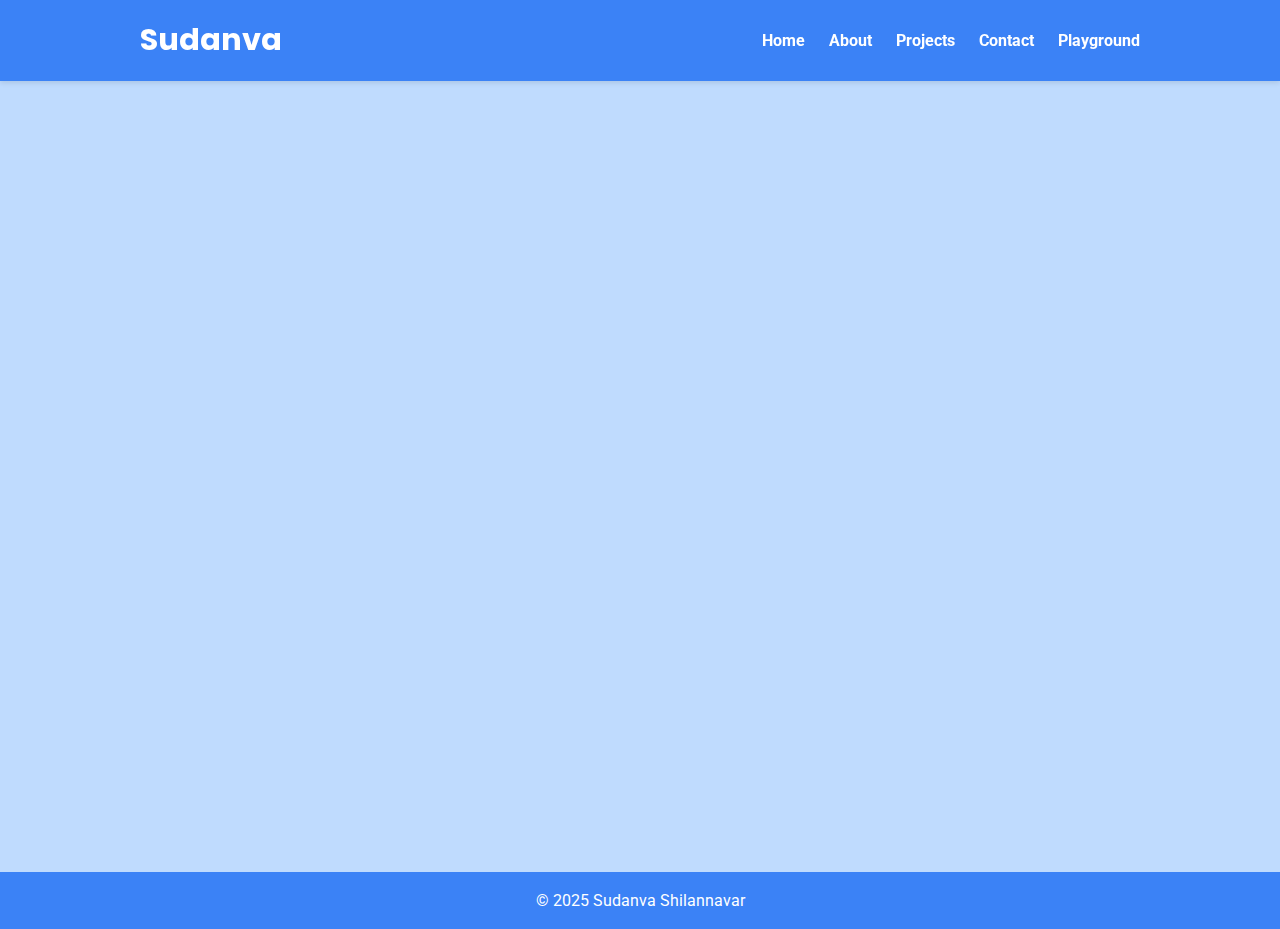
<file: contact-form.html>
<!DOCTYPE html>
<html lang="en">
<head>
    <meta charset="UTF-8">
    <meta name="viewport" content="width=device-width, initial-scale=1.0">
    <title>Sudanva Shilannavar | Contact Me Form</title>
    <link rel="stylesheet" href="styles.css">
    <link href="https://fonts.googleapis.com/css2?family=Poppins:wght@700&family=Roboto&display=swap" rel="stylesheet">
</head>
<body>
    <header>
        <nav>
            <h1><a href="index.html">Sudanva</a></h1>
            <ul>
                <li><a href="index.html#home">Home</a></li>
                <li><a href="index.html#about">About</a></li>
                <li><a href="index.html#projects">Projects</a></li>
                <li><a href="index.html#contact">Contact</a></li>
                <li><a href="playground.html">Playground</a></li>
            </ul>
        </nav>
    </header>

    <section id="contact-form" class="fade-in">
        <h2>Send Me a Message</h2>
        <p>Got a question, project idea, or just want to connect? Drop me a line.</p>
        <form id="messageForm" action="https://formspree.io/f/mkgjvnjv" method="POST">
            <div class="form-group">
                <label for="name">Name</label>
                <input type="text" id="name" name="name" placeholder="Your Name" required>
            </div>
            <div class="form-group">
                <label for="email">Email</label>
                <input type="email" id="email" name="email" placeholder="Your Email" required>
            </div>
            <div class="form-group">
                <label for="message">Message</label>
                <textarea id="message" name="message" placeholder="Your Message" rows="5" required></textarea>
            </div>
            <button type="submit">Send Message</button>
        </form>
        <p id="form-status"></p>
        <a href="index.html" class="back-link">Back to Home</a>
    </section>

    <footer>
        <p>© 2025 Sudanva Shilannavar</p>
    </footer>

    <script>
        // Basic form submission feedback (optional)
        document.getElementById('messageForm').addEventListener('submit', function(e) {
            e.preventDefault(); // Remove this if using Formspree directly
            const status = document.getElementById('form-status');
            status.innerText = 'Sending...';
            this.submit(); // Trigger form submission to Formspree
            setTimeout(() => {
                status.innerText = 'Message sent! I’ll get back to you soon.';
                this.reset();
            }, 1000);
        });
    </script>
</body>
</html>
</file>
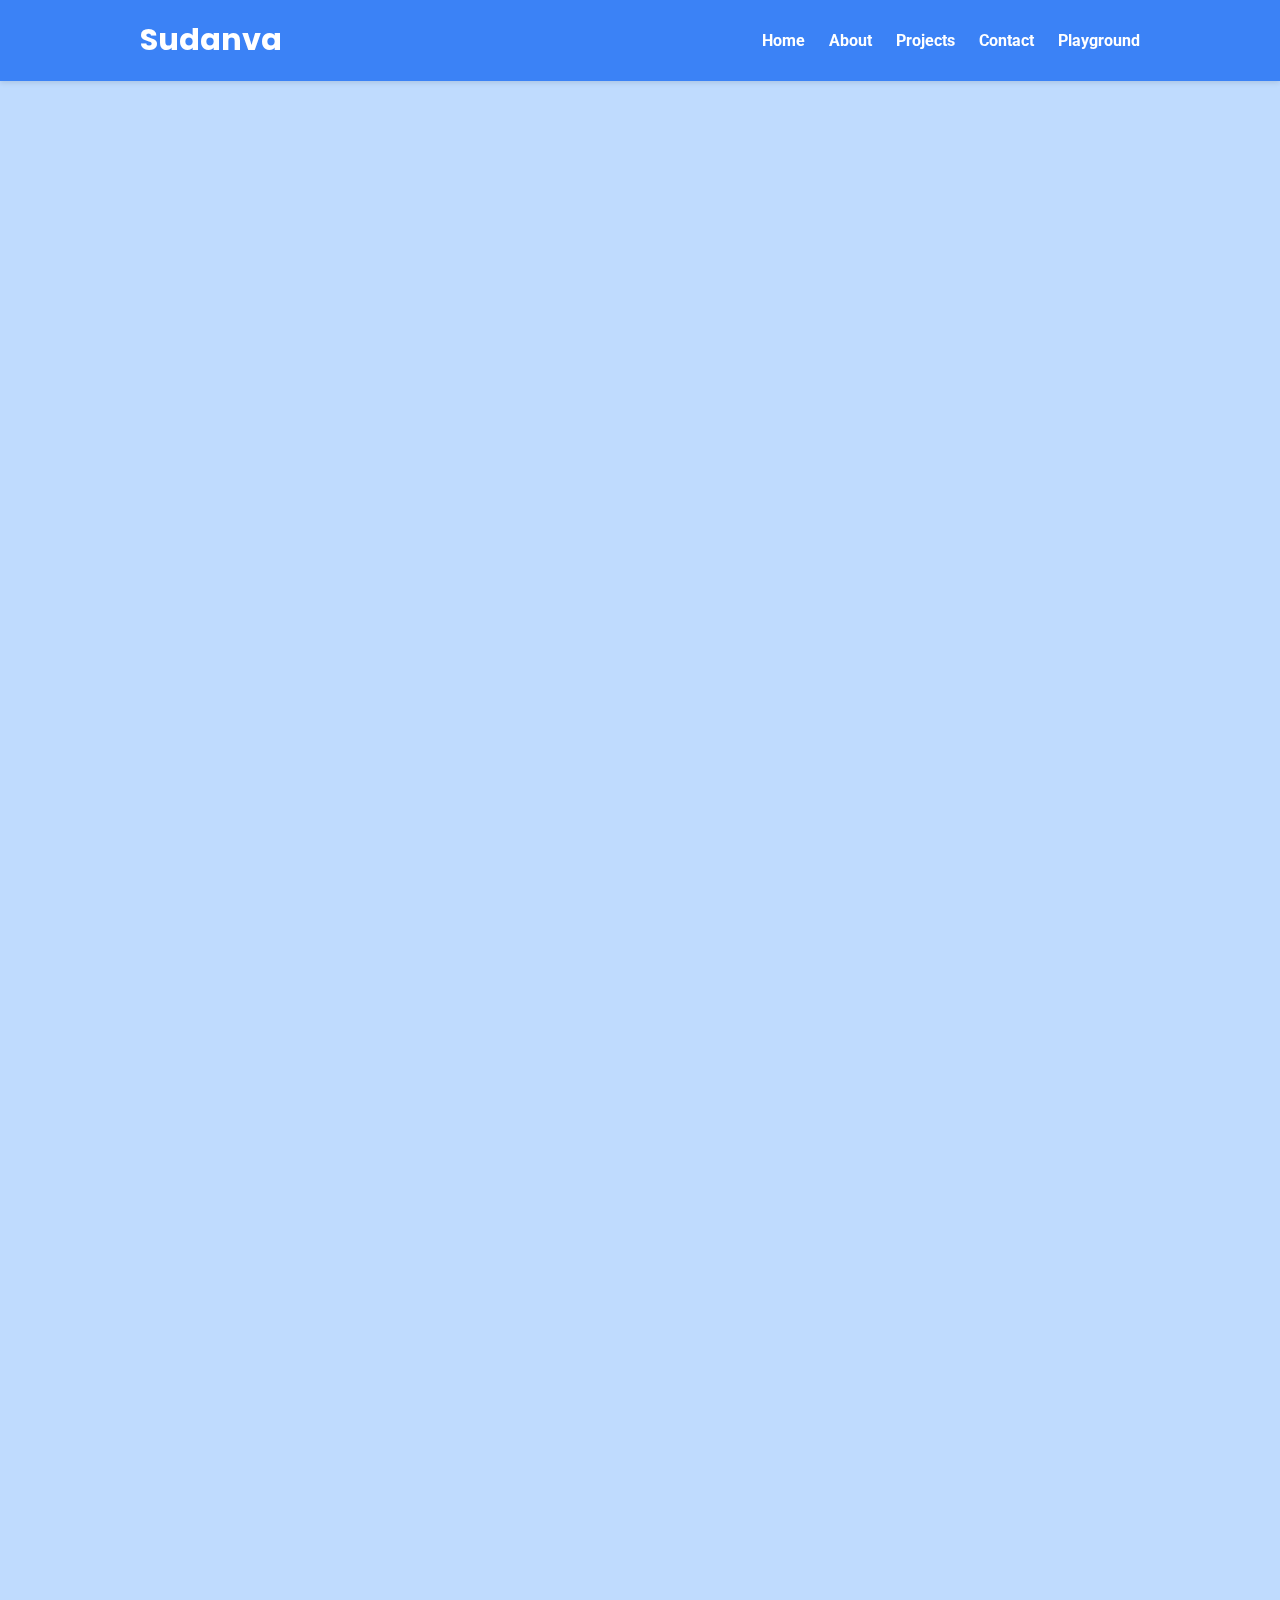
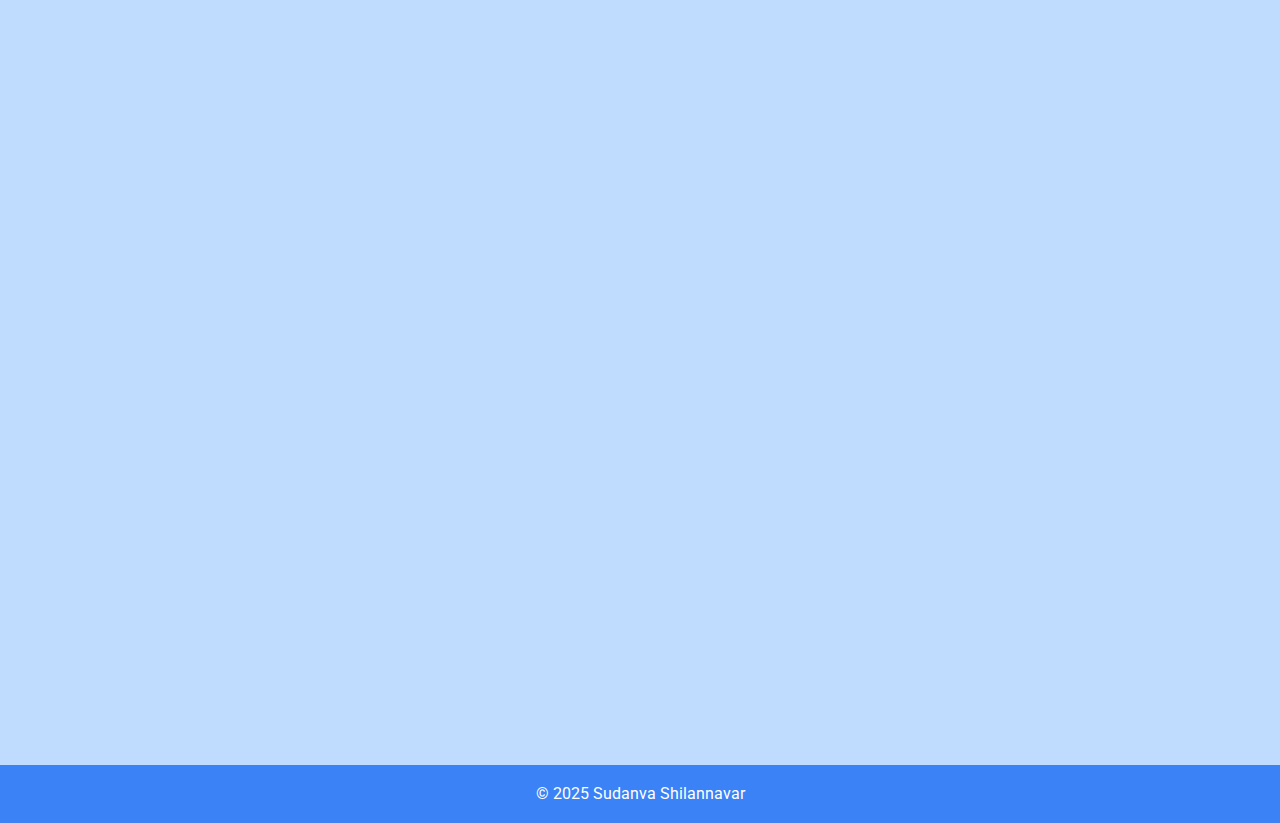
<file: playground.html>
<!DOCTYPE html>
<html lang="en">
<head>
    <meta charset="UTF-8">
    <meta name="viewport" content="width=device-width, initial-scale=1.0">
    <title>Sudanva Shilannavar | Interactive Code Playground</title>
    <link rel="stylesheet" href="styles.css">
    <link href="https://fonts.googleapis.com/css2?family=Poppins:wght@700&family=Roboto&display=swap" rel="stylesheet">
</head>
<body>
    <header>
        <nav>
            <h1><a href="index.html">Sudanva</a></h1>
            <ul>
                <li><a href="index.html#home">Home</a></li>
                <li><a href="index.html#about">About</a></li>
                <li><a href="index.html#projects">Projects</a></li>
                <li><a href="index.html#contact">Contact</a></li>
                <li><a href="playground.html">Playground</a></li>
            </ul>
        </nav>
    </header>

    <section id="playground" class="fade-in">
        <h2>Code Playground</h2>
        <p>Unleash my coding power—interact with these live demos.</p>
        <div class="playground-container">
            <!-- Existing Demos -->
            <div class="playground-item" id="color-changer">
                <h3>Color Changer</h3>
                <div class="code-display">
                    <pre>function changeColor() {
    document.getElementById('colorBox').style.backgroundColor = '#' + Math.floor(Math.random()*16777215).toString(16);
}</pre>
                </div>
                <div class="output">
                    <div id="colorBox" class="color-box"></div>
                    <button onclick="changeColor()">Change Color</button>
                </div>
            </div>
            <div class="playground-item" id="text-animator">
                <h3>Text Animator</h3>
                <div class="code-display">
                    <pre>document.getElementById('textInput').addEventListener('input', function() {
    let text = this.value;
    document.getElementById('outputText').innerText = text;
    document.getElementById('outputText').classList.add('bounce');
});</pre>
                </div>
                <div class="output">
                    <input id="textInput" placeholder="Type here">
                    <p id="outputText"></p>
                </div>
            </div>
            <div class="playground-item" id="calculator">
                <h3>Simple Calculator</h3>
                <div class="code-display">
                    <pre>function calculate() {
    let num1 = Number(document.getElementById('num1').value);
    let num2 = Number(document.getElementById('num2').value);
    document.getElementById('calcResult').innerText = num1 + num2;
}</pre>
                </div>
                <div class="output">
                    <input id="num1" type="number" placeholder="Num 1">
                    <input id="num2" type="number" placeholder="Num 2">
                    <button onclick="calculate()">Add</button>
                    <p id="calcResult"></p>
                </div>
            </div>
            <div class="playground-item" id="pattern-generator">
                <h3>Pattern Generator</h3>
                <div class="code-display">
                    <pre>function generatePattern() {
    let ctx = document.getElementById('patternCanvas').getContext('2d');
    ctx.clearRect(0, 0, 200, 200);
    for (let i = 0; i < 10; i++) {
        ctx.fillStyle = '#' + Math.floor(Math.random()*16777215).toString(16);
        ctx.fillRect(i * 20, i * 20, 20, 20);
    }
}</pre>
                </div>
                <div class="output">
                    <canvas id="patternCanvas" width="200" height="200"></canvas>
                    <button onclick="generatePattern()">Generate</button>
                </div>
            </div>
            <!-- New Python-Inspired Demos -->
            <div class="playground-item" id="fizzbuzz">
                <h3>FizzBuzz (Python Style)</h3>
                <div class="code-display">
                    <pre># Python: for i in range(1, n+1):
#     print("FizzBuzz" if i % 15 == 0 else "Fizz" if i % 3 == 0 else "Buzz" if i % 5 == 0 else i)
function fizzBuzz() {
    let n = Number(document.getElementById('fizzInput').value);
    let result = '';
    for (let i = 1; i <= n; i++) {
        result += (i % 15 === 0 ? 'FizzBuzz' : i % 3 === 0 ? 'Fizz' : i % 5 === 0 ? 'Buzz' : i) + '<br>';
    }
    document.getElementById('fizzResult').innerHTML = result;
}</pre>
                </div>
                <div class="output">
                    <input id="fizzInput" type="number" placeholder="Enter a number" min="1">
                    <button onclick="fizzBuzz()">Run</button>
                    <div id="fizzResult"></div>
                </div>
            </div>
            <div class="playground-item" id="prime-checker">
                <h3>Prime Checker (Python Style)</h3>
                <div class="code-display">
                    <pre># Python: def is_prime(n):
#     if n < 2: return False
#     for i in range(2, int(n ** 0.5) + 1):
#         if n % i == 0: return False
#     return True
function checkPrime() {
    let n = Number(document.getElementById('primeInput').value);
    let isPrime = n >= 2;
    for (let i = 2; i <= Math.sqrt(n) && isPrime; i++) {
        if (n % i === 0) isPrime = false;
    }
    document.getElementById('primeResult').innerText = isPrime ? `${n} is prime!` : `${n} is not prime.`;
}</pre>
                </div>
                <div class="output">
                    <input id="primeInput" type="number" placeholder="Enter a number" min="1">
                    <button onclick="checkPrime()">Check</button>
                    <p id="primeResult"></p>
                </div>
            </div>
            <!-- New C-Inspired Demo -->
            <div class="playground-item" id="memory-game">
                <h3>Memory Game (C Style)</h3>
                <div class="code-display">
                    <pre>// C: int arr[4]; // Manual memory allocation
// Simulate memory with an array and random values
function startMemoryGame() {
    let sequence = Array(4).fill().map(() => Math.floor(Math.random() * 4) + 1);
    let display = document.getElementById('memoryDisplay');
    display.innerHTML = sequence.join(' ') + '<br>Memorize this!';
    setTimeout(() => {
        display.innerText = 'Guess the sequence!';
        document.getElementById('memoryInput').style.display = 'block';
        document.getElementById('memorySubmit').style.display = 'block';
        window.currentSequence = sequence;
    }, 2000);
}
function checkMemory() {
    let guess = document.getElementById('memoryInput').value.split(' ').map(Number);
    let result = guess.join('') === window.currentSequence.join('') ? 'Correct!' : 'Wrong!';
    document.getElementById('memoryResult').innerText = result;
}</pre>
                </div>
                <div class="output">
                    <div id="memoryDisplay"></div>
                    <input id="memoryInput" placeholder="Enter 4 numbers (e.g., 1 2 3 4)" style="display: none;">
                    <button id="memorySubmit" onclick="checkMemory()" style="display: none;">Submit</button>
                    <p id="memoryResult"></p>
                    <button onclick="startMemoryGame()">Start Game</button>
                </div>
            </div>
        </div>
    </section>

    <footer>
        <p>© 2025 Sudanva Shilannavar</p>
    </footer>

    <script>
        function changeColor() {
            document.getElementById('colorBox').style.backgroundColor = '#' + Math.floor(Math.random() * 16777215).toString(16);
        }

        document.getElementById('textInput').addEventListener('input', function() {
            let text = this.value;
            let output = document.getElementById('outputText');
            output.innerText = text;
            output.classList.add('bounce');
            setTimeout(() => output.classList.remove('bounce'), 1000);
        });

        function calculate() {
            let num1 = Number(document.getElementById('num1').value);
            let num2 = Number(document.getElementById('num2').value);
            document.getElementById('calcResult').innerText = `Result: ${num1 + num2}`;
        }

        function generatePattern() {
            let canvas = document.getElementById('patternCanvas');
            let ctx = canvas.getContext('2d');
            ctx.clearRect(0, 0, canvas.width, canvas.height);
            for (let i = 0; i < 10; i++) {
                ctx.fillStyle = '#' + Math.floor(Math.random() * 16777215).toString(16);
                ctx.fillRect(i * 20, i * 20, 20, 20);
            }
        }

        function fizzBuzz() {
            let n = Number(document.getElementById('fizzInput').value);
            let result = '';
            for (let i = 1; i <= n && i <= 20; i++) { // Cap at 20 for display
                result += (i % 15 === 0 ? 'FizzBuzz' : i % 3 === 0 ? 'Fizz' : i % 5 === 0 ? 'Buzz' : i) + '<br>';
            }
            document.getElementById('fizzResult').innerHTML = result || 'Enter a number!';
        }

        function checkPrime() {
            let n = Number(document.getElementById('primeInput').value);
            let isPrime = n >= 2;
            for (let i = 2; i <= Math.sqrt(n) && isPrime; i++) {
                if (n % i === 0) isPrime = false;
            }
            document.getElementById('primeResult').innerText = n ? (isPrime ? `${n} is prime!` : `${n} is not prime.`) : 'Enter a number!';
        }

        function startMemoryGame() {
            let sequence = Array(4).fill().map(() => Math.floor(Math.random() * 4) + 1);
            let display = document.getElementById('memoryDisplay');
            display.innerHTML = sequence.join(' ') + '<br>Memorize this!';
            setTimeout(() => {
                display.innerText = 'Guess the sequence!';
                document.getElementById('memoryInput').style.display = 'block';
                document.getElementById('memorySubmit').style.display = 'block';
                window.currentSequence = sequence;
            }, 2000);
        }

        function checkMemory() {
            let guess = document.getElementById('memoryInput').value.split(' ').map(Number);
            let result = guess.join('') === window.currentSequence.join('') ? 'Correct!' : 'Wrong!';
            document.getElementById('memoryResult').innerText = result;
        }
    </script>
</body>
</html>
</file>
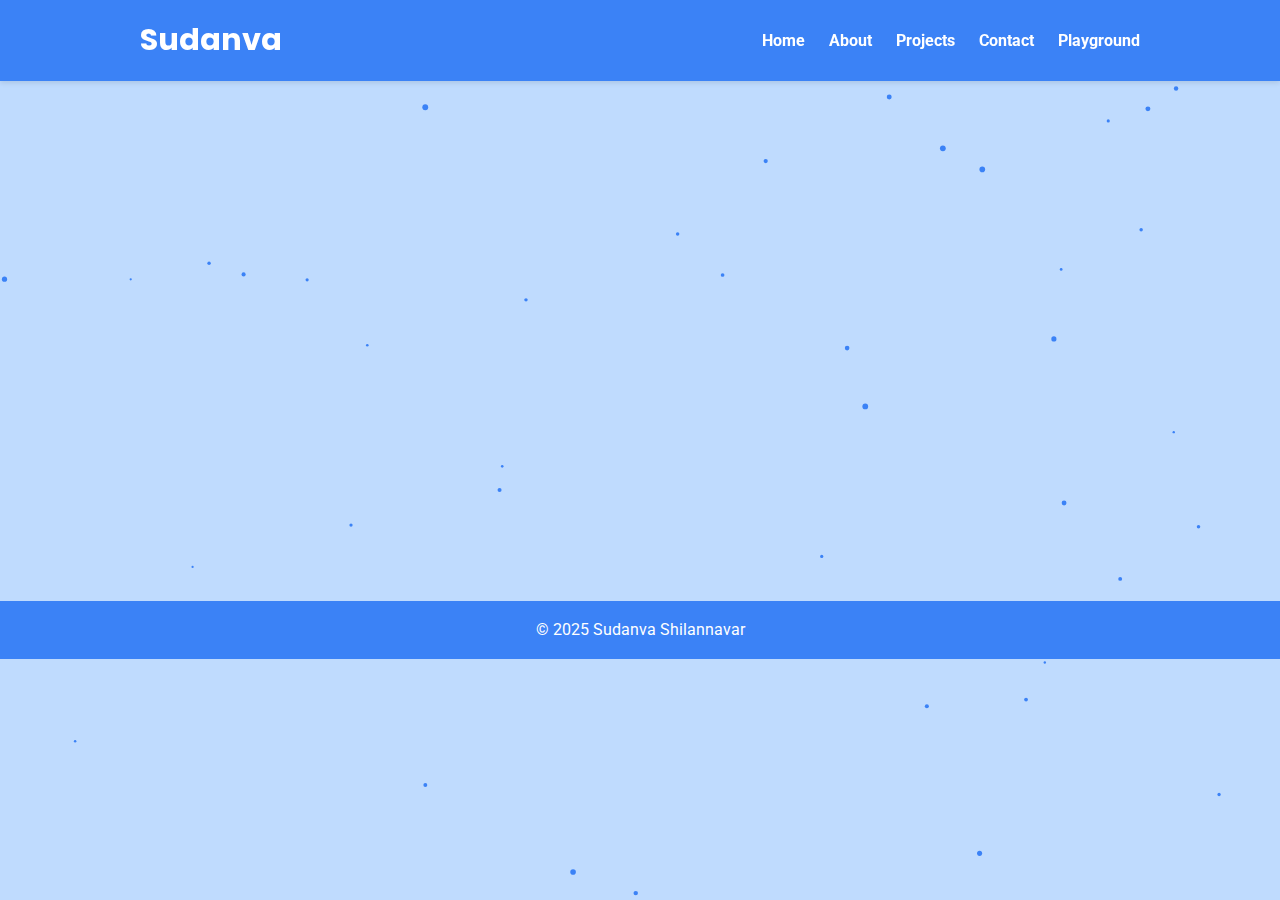
<file: vision.html>
<!DOCTYPE html>
<html lang="en">
<head>
    <meta charset="UTF-8">
    <meta name="viewport" content="width=device-width, initial-scale=1.0">
    <title>Sudanva Shilannavar | Vision Board & Future Goals</title>
    <link rel="stylesheet" href="styles.css">
    <link href="https://fonts.googleapis.com/css2?family=Poppins:wght@700&family=Roboto&display=swap" rel="stylesheet">
</head>
<body>
    <header>
        <nav>
            <h1><a href="index.html">Sudanva</a></h1>
            <ul>
                <li><a href="index.html#home">Home</a></li>
                <li><a href="index.html#about">About</a></li>
                <li><a href="index.html#projects">Projects</a></li>
                <li><a href="index.html#contact">Contact</a></li>
                <li><a href="playground.html">Playground</a></li>
            </ul>
        </nav>
    </header>

    <section id="vision" class="fade-in">
        <h2>Vision Board</h2>
        <p>My roadmap to greatness—dreams, inspirations, and the future I’m building.</p>
        <div class="vision-grid">
            <div class="vision-item">
                <div class="front">
                    <h3>Full-Stack Mastery</h3>
                </div>
                <div class="back">
                    <p>Launch a full-stack app by 2026—front to back, unstoppable.</p>
                </div>
            </div>
            <div class="vision-item">
                <div class="front">
                    <h3>3D Design</h3>
                </div>
                <div class="back">
                    <p>Master 3D modeling for next-level UI/UX.</p>
                </div>
            </div>
            <div class="vision-item">
                <div class="front">
                    <h3>AI Tool</h3>
                </div>
                <div class="back">
                    <p>Build an AI-powered app that changes the game.</p>
                </div>
            </div>
            <div class="vision-item">
                <div class="front">
                    <h3>Inspiration: Minimalism</h3>
                </div>
                <div class="back">
                    <p>Clean, bold designs drive my work—less is more.</p>
                </div>
            </div>
        </div>
        <a href="index.html" class="back-link">Back to Home</a>
    </section>

    <footer>
        <p>© 2025 Sudanva Shilannavar</p>
    </footer>

    <script>
        // Simple particle effect (optional)
        const canvas = document.createElement('canvas');
        document.body.appendChild(canvas);
        canvas.style.position = 'fixed';
        canvas.style.top = '0';
        canvas.style.left = '0';
        canvas.style.zIndex = '-1';
        const ctx = canvas.getContext('2d');
        canvas.width = window.innerWidth;
        canvas.height = window.innerHeight;

        const particles = [];
        for (let i = 0; i < 50; i++) {
            particles.push({
                x: Math.random() * canvas.width,
                y: Math.random() * canvas.height,
                radius: Math.random() * 2 + 1,
                speed: Math.random() * 0.5 + 0.1
            });
        }

        function animate() {
            ctx.clearRect(0, 0, canvas.width, canvas.height);
            particles.forEach(p => {
                ctx.beginPath();
                ctx.arc(p.x, p.y, p.radius, 0, Math.PI * 2);
                ctx.fillStyle = '#3B82F6';
                ctx.fill();
                p.y -= p.speed;
                if (p.y < 0) p.y = canvas.height;
            });
            requestAnimationFrame(animate);
        }
        animate();
    </script>
</body>
</html>
</file>
<file: styles.css>
/* Reset */
* {
    margin: 0;
    padding: 0;
    box-sizing: border-box;
}

body {
    font-family: 'Roboto', sans-serif;
    background-color: #BFDBFE; /* Light blue background */
    color: #333;
    line-height: 1.6;
}

/* Sticky Header */
header {
    position: sticky;
    top: 0;
    background-color: #3B82F6;/* Blue header */
    padding: 1rem 2rem;
    box-shadow: 0 2px 5px rgba(0, 0, 0, 0.1);
    z-index: 1000;
}

nav {
    display: flex;
    justify-content: space-between;
    align-items: center;
    max-width: 1000px;
    margin: 0 auto;
}

nav h1 {
    font-family: 'Poppins', sans-serif;
    font-size: 1.9rem;
    color: #FFFFFF;
    /* White text */
}

nav ul {
    list-style: none;
    display: flex;
    gap: 1.5rem;
}

nav a {
    color: #FFFFFF;/* White links */
    text-decoration: none;
    font-weight: bold;
}
nav h1 a {
    color: #FFFFFF; /* White text for logo link */
    text-decoration: none;
}

nav a:hover {
    color: #BFDBFE;
    /* Light blue on hover */
}

/* Hero Section */
.hero {
    background-color: #FFFFFF;
    /* White background */
    color: #3B82F6;
    /* Blue text */
    text-align: center;
    padding: 4rem 2rem;
}

.hero-content h2 {
    font-family: 'Poppins', sans-serif;
    font-size: 2.5rem;
}

.hero-content p {
    font-size: 1.2rem;
    margin: 0.5rem 0 1rem;
}

.avatar {
    width: 150px;
    height: 150px;
    border-radius: 50%;
    border: 3px solid #3B82F6;
    /* Blue border */
}

.avatar:hover {
    transform: rotate(360deg) scale(1.1);
    transition: 0.5s;
    box-shadow: 0 2px 5px rgba(0, 0, 0, 0.3);
}

/* Sections */
section {
    padding: 3rem 2rem;
    max-width: 1000px;
    margin: 0 auto;
    background-color: #FFFFFF;
    /* White section backgrounds */
    margin-bottom: 1rem;
    border-radius: 8px;
}

h2 {
    font-family: 'Poppins', sans-serif;
    font-size: 2rem;
    color: #3B82F6;
    /* Blue headings */
    margin-bottom: 1rem;
}

/* About */
.skills {
    list-style: disc;
    margin-left: 2rem;
    margin-top: 1rem;
    color: #333;
}

.skills li {
    transition: 0.2s;
    cursor: default;
}

.skills li:hover {
    color: #3B82F6;
    transform: scale(1.03);

}

/* Projects */
.project-grid {
    display: grid;
    grid-template-columns: repeat(auto-fit, minmax(250px, 1fr));
    gap: 2rem;
    margin-top: 1rem;
}

.project-item {
    background-color: #BFDBFE;
    /* Light blue project cards */
    padding: 1.5rem;
    border-radius: 8px;
    box-shadow: 0 2px 5px rgba(0, 0, 0, 0.1);
    transition: all 0.3s ease;
    /* Smooth transition for hover */
    display: flex;
    /* Make project-item a flex container */
    flex-direction: column;
    /* Stack content vertically */
    justify-content: space-between;
    /* Push links to bottom */
    min-height: 200px;
    /* Ensure consistent height for alignment */
}

.project-item:hover {
    box-shadow: 0 4px 10px rgba(0, 0, 0, 0.2);
    /* Stronger shadow on hover */
    transform: scale(1.05);
    /* Subtle scale */
}

.project-item h3 {
    font-family: 'Poppins', sans-serif;
    font-size: 1.3rem;
    color: #3B82F6;
    /* Blue project titles */
}

.project-item p {
    flex-grow: 1;
    /* Allow description to take up available space */
    margin: 0.5rem 0;
    /* Add some spacing */
}

.project-links {
    display: flex;
    justify-content: space-between;
    /* Details left, Preview right */
    margin-top: 1rem;
    /* Space above links */
}

.project-links a {
    color: #3B82F6;
    /* Blue links */
    text-decoration: none;
    font-weight: bold;
}

.project-links a:hover {
    text-decoration: underline;
}

/* Blog Highlights */
.blog-grid {
    display: grid;
    grid-template-columns: repeat(auto-fit, minmax(250px, 1fr));
    gap: 2rem;
    margin-top: 1rem;
}

.blog-item {
    background-color: #BFDBFE; /* Light blue cards */
    padding: 1.5rem;
    border-radius: 8px;
    box-shadow: 0 2px 5px rgba(0, 0, 0, 0.1);
    transition: all 0.3s ease;
}

.blog-item:hover {
    box-shadow: 0 4px 10px rgba(0, 0, 0, 0.2);
    transform: scale(1.05);
}

.blog-item h3 {
    font-family: 'Poppins', sans-serif;
    font-size: 1.3rem;
    color: #3B82F6; /* Blue titles */
    margin-bottom: 0.5rem;
}

.blog-item p {
    margin-bottom: 1rem;
}

.read-more {
    color: #3B82F6; /* Blue link */
    text-decoration: none;
    font-weight: bold;
}

.read-more:hover {
    text-decoration: underline;
}

/* Favorites */
.favorites-list {
    margin-top: 1rem;
    list-style: none;
    color: #333;
}

/* Contact Section */
#contact {
    padding: 3rem 2rem;
    max-width: 1000px;
    margin: 0 auto;
    background-color: #FFFFFF;
    margin-bottom: 1rem;
    border-radius: 8px;
}

.contact-container {
    display: flex;
    justify-content: space-between; /* Left and right alignment */
    align-items: flex-start; /* Align tops of both sides */
    gap: 2rem; /* Space between left and right */
}

.contact-left, .contact-right {
    flex: 1; /* Equal width for both sides */
}

#contact a {
    color: #3B82F6; /* Blue links */
    text-decoration: none;
}

#contact a:hover {
    text-decoration: underline;
}

/* Playground Specific */
#playground {
    padding: 3rem 2rem;
    max-width: 1200px;
    margin: 1rem auto;
    background-color: #FFFFFF;
    border-radius: 8px;
    box-shadow: 0 4px 15px rgba(0, 0, 0, 0.1);
}

#playground h2 {
    font-size: 2.5rem;
    text-align: center;
    margin-bottom: 0.5rem;
}

#playground p {
    text-align: center;
    font-size: 1.2rem;
    margin-bottom: 2rem;
}

.playground-container {
    display: grid;
    grid-template-columns: repeat(auto-fit, minmax(300px, 1fr));
    gap: 2rem;
}

.playground-item {
    background-color: #BFDBFE;
    padding: 2rem;
    border-radius: 12px;
    box-shadow: 0 4px 10px rgba(0, 0, 0, 0.1);
    transition: all 0.3s ease;
    border: 2px solid #3B82F6;
}

.playground-item:hover {
    transform: translateY(-5px);
    box-shadow: 0 8px 20px rgba(0, 0, 0, 0.2);
}

.playground-item h3 {
    font-family: 'Poppins', sans-serif;
    font-size: 1.5rem;
    color: #3B82F6;
    margin-bottom: 1rem;
    text-align: center;
}

.code-display {
    background-color: #FFFFFF;
    padding: 1rem;
    border-radius: 8px;
    font-family: monospace;
    font-size: 0.9rem;
    margin-bottom: 1.5rem;
    overflow-x: auto;
    border-left: 4px solid #3B82F6;
}

.output {
    text-align: center;
    padding: 1rem;
}

.output button, .output input {
    padding: 0.6rem 1.2rem;
    background-color: #3B82F6;
    color: #FFFFFF;
    border: none;
    border-radius: 6px;
    cursor: pointer;
    margin: 0.5rem;
    font-weight: bold;
}

.output button:hover, .output input:focus {
    background-color: #2563EB;
    outline: none;
}

.color-box {
    width: 100px;
    height: 100px;
    margin: 0 auto 1rem;
    background-color: #3B82F6;
    border-radius: 8px;
    transition: background-color 0.3s ease;
}

#outputText, #calcResult, #primeResult, #memoryResult {
    margin-top: 1rem;
    color: #3B82F6;
    font-size: 1.2rem;
    font-weight: bold;
}

#fizzResult {
    margin-top: 1rem;
    color: #3B82F6;
    font-size: 1rem;
    line-height: 1.4;
    max-height: 150px;
    overflow-y: auto;
}

#memoryDisplay {
    margin-bottom: 1rem;
    color: #3B82F6;
    font-size: 1.2rem;
}

#patternCanvas {
    border: 1px solid #3B82F6;
    border-radius: 4px;
    margin-bottom: 1rem;
}

@keyframes bounce {
    0%, 100% { transform: translateY(0); }
    50% { transform: translateY(-15px); }
}

.bounce {
    animation: bounce 0.5s ease;
}



/* Vision Specific */
#vision {
    padding: 3rem 2rem;
    max-width: 1200px;
    margin: 1rem auto;
    background-color: #FFFFFF;
    border-radius: 8px;
    box-shadow: 0 4px 15px rgba(0, 0, 0, 0.1);
    position: relative;
    overflow: hidden;
}

#vision h2 {
    font-size: 2.5rem;
    text-align: center;
    color: #3B82F6;
    margin-bottom: 0.5rem;
}

#vision p {
    text-align: center;
    font-size: 1.2rem;
    margin-bottom: 2rem;
}

.vision-grid {
    display: grid;
    grid-template-columns: repeat(auto-fit, minmax(250px, 1fr));
    gap: 2rem;
}

.vision-item {
    perspective: 1000px;
    height: 200px;
    cursor: pointer;
}

.vision-item .front, .vision-item .back {
    position: absolute;
    width: 100%;
    height: 100%;
    backface-visibility: hidden;
    transition: transform 0.6s;
    background-color: #BFDBFE;
    border-radius: 12px;
    padding: 1.5rem;
    box-shadow: 0 4px 10px rgba(0, 0, 0, 0.1);
    border: 2px solid #3B82F6;
}

.vision-item .front {
    z-index: 2;
    transform: rotateY(0deg);
}

.vision-item .back {
    transform: rotateY(180deg);
}

.vision-item:hover .front {
    transform: rotateY(-180deg);
}

.vision-item:hover .back {
    transform: rotateY(0deg);
}

.vision-item h3 {
    font-family: 'Poppins', sans-serif;
    font-size: 1.5rem;
    color: #3B82F6;
    text-align: center;
    margin-bottom: 0.5rem;
}

.vision-item p {
    font-size: 1rem;
    text-align: center;
    color: #333;
}

.back-link {
    display: block;
    text-align: center;
    margin-top: 2rem;
    color: #3B82F6;
    text-decoration: none;
    font-weight: bold;
}

.back-link:hover {
    text-decoration: underline;
}

/* Responsive */
@media (max-width: 600px) {
    .contact-container {
        flex-direction: column; /* Stack vertically on small screens */
        gap: 1rem;
    }
}
/* Footer */
footer {
    text-align: center;
    padding: 1rem;
    background-color: #3B82F6;
    /* Blue footer */
    color: #FFFFFF;
    /* White text */
}

/* Fade-in Animation */
.fade-in {
    opacity: 0;
    animation: fadeIn 1s ease-in forwards;
}

/* Skills Showcase */
.skills-grid {
    display: grid;
    grid-template-columns: repeat(auto-fit, minmax(200px, 1fr));
    gap: 1.5rem;
    margin-top: 1rem;
}

.skill-item {
    background-color: #BFDBFE;
    padding: 1rem;
    border-radius: 8px;
    text-align: center;
    cursor: default;
}
.skill-item:hover {
    transform: translateY(-5px);
    box-shadow: 0 4px 10px rgba(0, 0, 0, 0.2);
    transition: 0.3s;
}
.skill-item h3 {
    color: #3B82F6;
    font-family: 'Poppins', sans-serif;
}

/* Timeline */
.timeline {
    margin-top: 1rem;
}

.timeline-item {
    background-color: #BFDBFE;
    padding: 1rem;
    margin-bottom: 1rem;
    border-left: 4px solid #3B82F6;
}
.timeline-item:hover {
    background-color: #d3e6fd;
    box-shadow: 0 4px 10px rgba(0, 0, 0, 0.2);
    transition: 0.3s;
}

.timeline-item h3 {
    color: #3B82F6;
    font-family: 'Poppins', sans-serif;
}
.timeline-item a{
    color: rgb(0, 0, 0);
}


/* Call-to-Action */
#cta {
    background-color: #3B82F6;
    color: #FFFFFF;
    text-align: center;
}

.cta-button {
    display: inline-block;
    padding: 0.8rem 1.5rem;
    background-color: #FFFFFF;
    color: #3B82F6;
    text-decoration: none;
    border-radius: 5px;
    font-weight: bold;
    margin-top: 1rem;
}

.cta-button:hover {
    background-color: #BFDBFE;
    box-shadow: 0 4px 10px rgba(0, 0, 0, 0.2);
}

@keyframes fadeIn {
    to {
        opacity: 1;
    }
}


/* Contact Form Specific */
#contact-form {
    padding: 3rem 2rem;
    max-width: 800px; /* Narrower for focus */
    margin: 1rem auto;
    background-color: #FFFFFF;
    border-radius: 8px;
    box-shadow: 0 4px 15px rgba(0, 0, 0, 0.1);
}

#contact-form h2 {
    font-size: 2.5rem;
    text-align: center;
    color: #3B82F6;
    margin-bottom: 0.5rem;
}

#contact-form p {
    text-align: center;
    font-size: 1.2rem;
    margin-bottom: 2rem;
}

.form-group {
    margin-bottom: 1.5rem;
}

.form-group label {
    display: block;
    font-family: 'Poppins', sans-serif;
    font-size: 1.1rem;
    color: #3B82F6;
    margin-bottom: 0.5rem;
}

.form-group input, .form-group textarea {
    width: 100%;
    padding: 0.8rem;
    border: 2px solid #3B82F6;
    border-radius: 6px;
    font-family: 'Roboto', sans-serif;
    font-size: 1rem;
    color: #333;
    background-color: #BFDBFE;
    transition: border-color 0.3s ease;
}

.form-group input:focus, .form-group textarea:focus {
    border-color: #2563EB;
    outline: none;
}

.form-group textarea {
    resize: vertical; /* Allow vertical resize only */
}

#contact-form button {
    display: block;
    width: 100%;
    padding: 1rem;
    background-color: #3B82F6;
    color: #FFFFFF;
    border: none;
    border-radius: 6px;
    font-family: 'Poppins', sans-serif;
    font-size: 1.2rem;
    font-weight: bold;
    cursor: pointer;
    transition: background-color 0.3s ease;
}

#contact-form button:hover {
    background-color: #2563EB;
}

#form-status {
    text-align: center;
    margin-top: 1rem;
    font-size: 1.1rem;
    color: #3B82F6;
}

.back-link {
    display: block;
    text-align: center;
    margin-top: 2rem;
    color: #3B82F6;
    text-decoration: none;
    font-weight: bold;
}

.back-link:hover {
    text-decoration: underline;
}

/* Responsive */
@media (max-width: 600px) {
    nav {
        flex-direction: column;
        gap: 1rem;
    }

    .hero-content h2 {
        font-size: 1.8rem;
    }

    .avatar {
        width: 100px;
        height: 100px;
    }

    section {
        padding: 2rem 1rem;
    }

    .project-links {
        flex-direction: column;
        gap: 0.5rem;
        align-items: flex-start;/* Stack left-aligned */
    }
}
</file>
